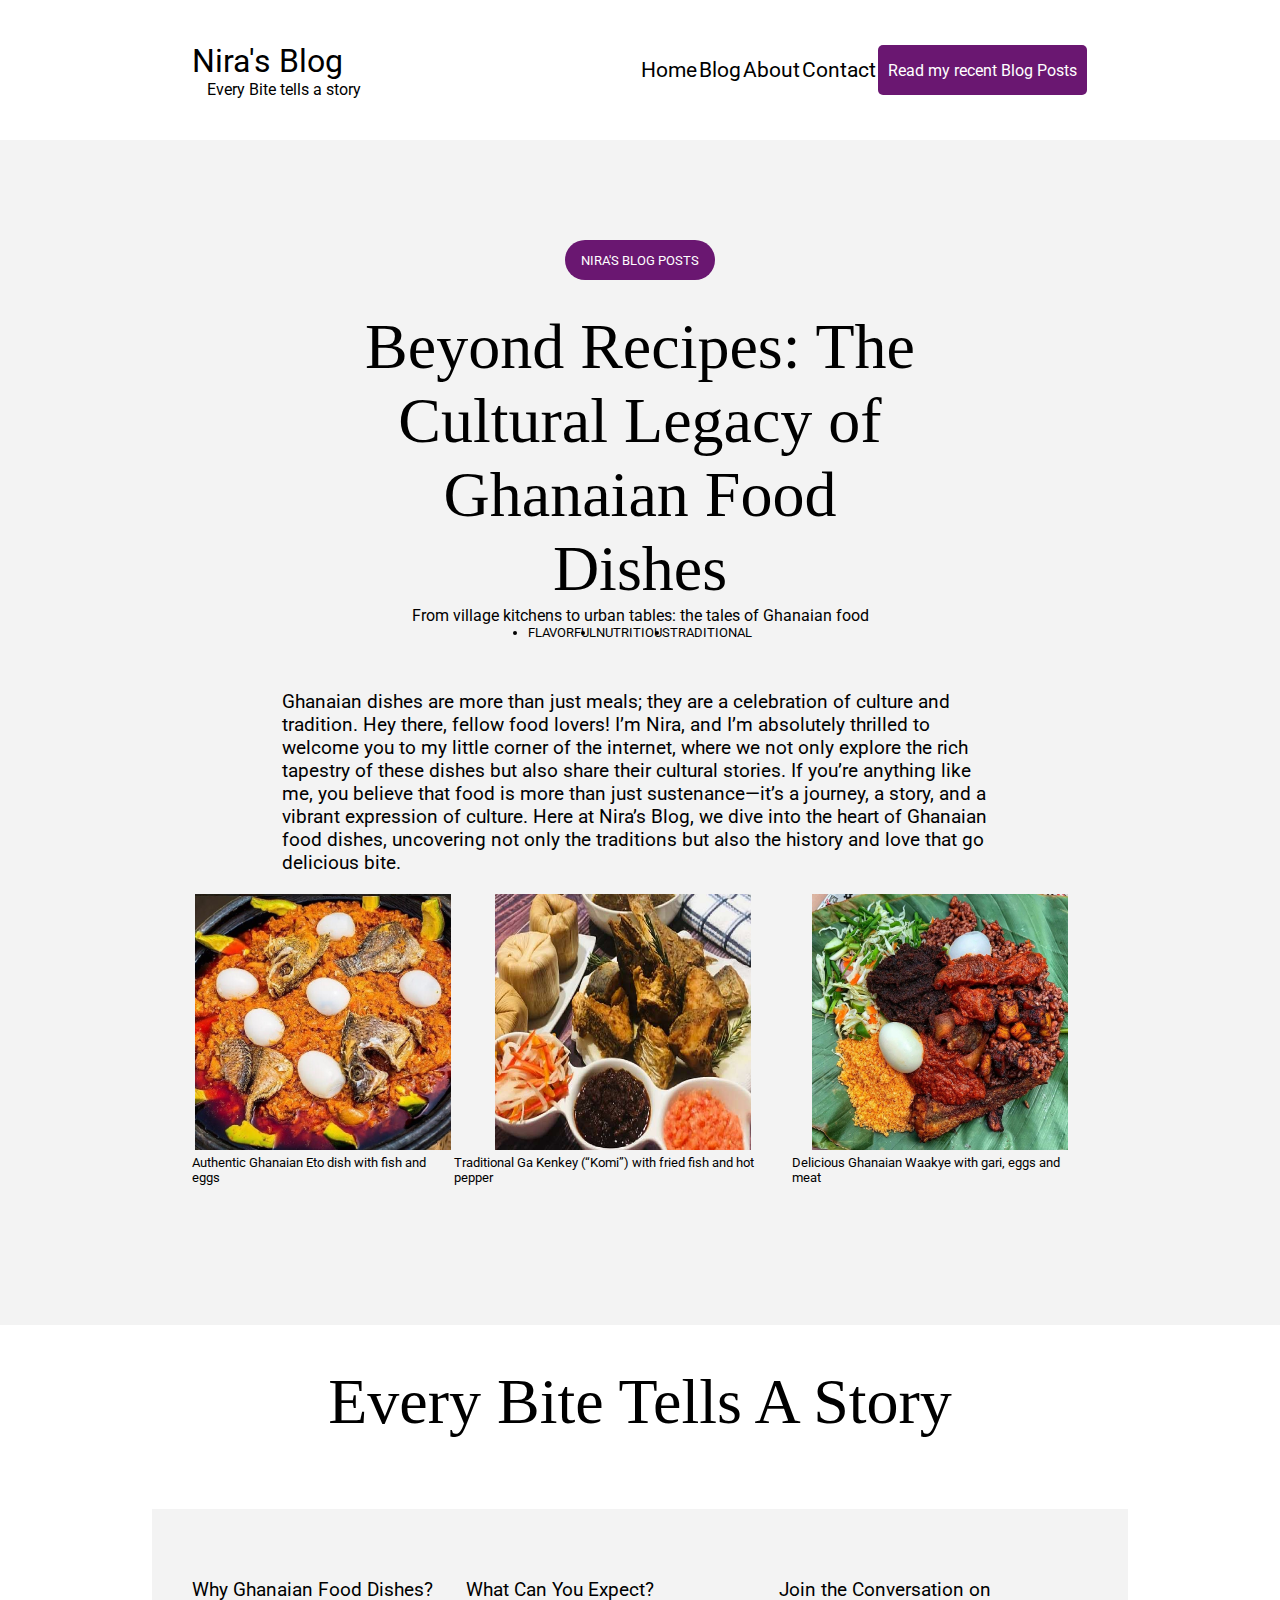
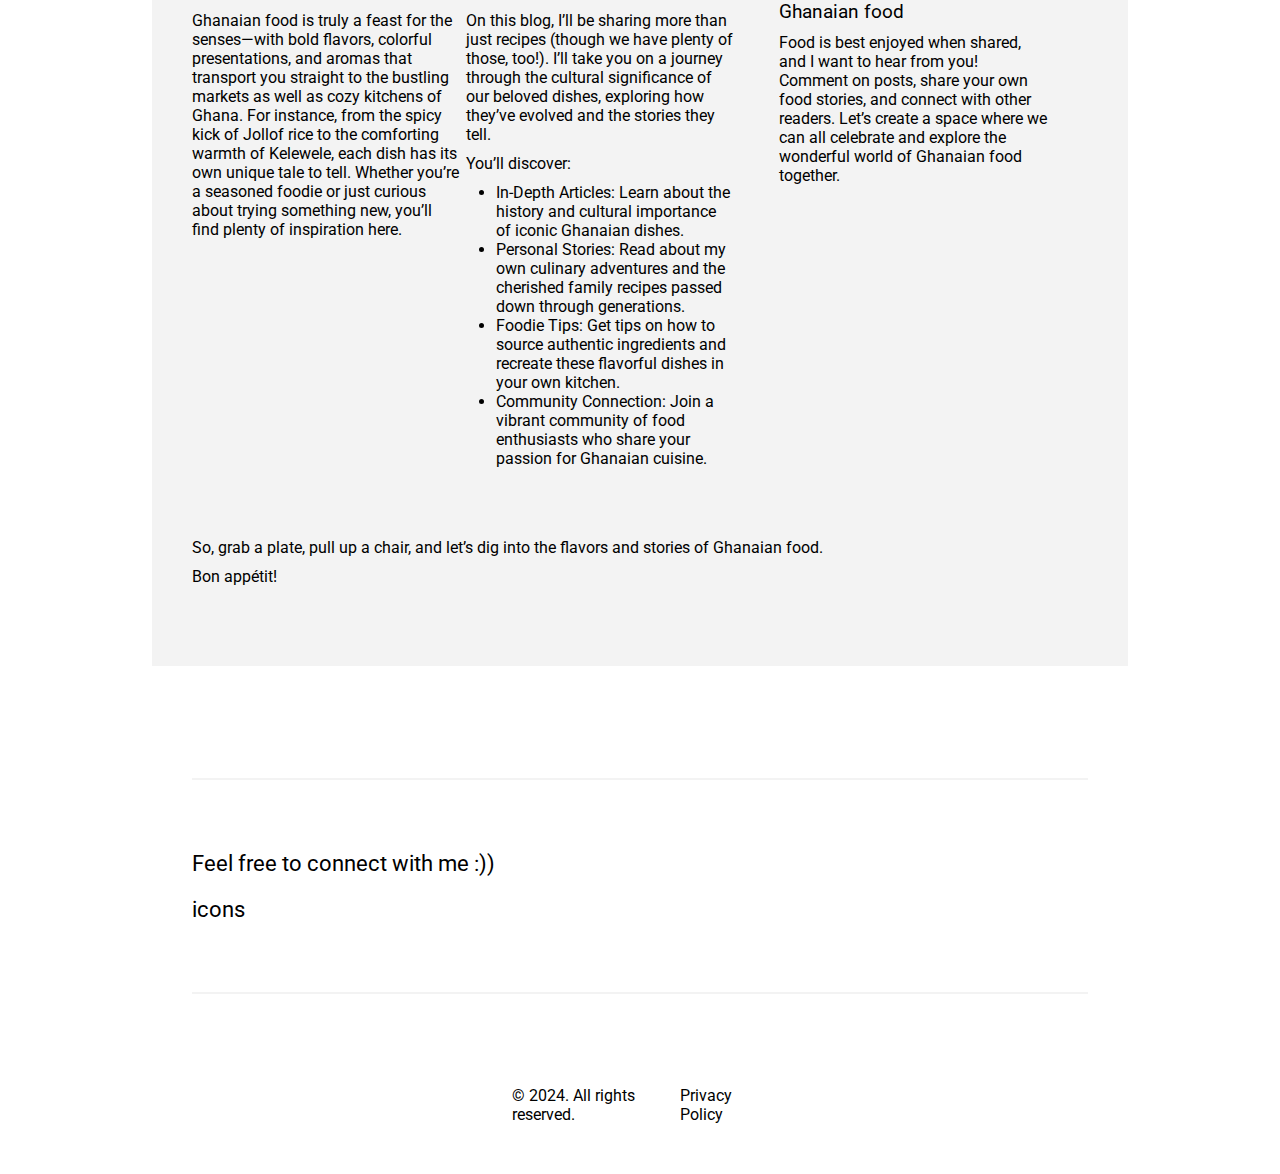
<file: index.html>
<!DOCTYPE html>
<html lang="en">
    <head>
        <title>Nira's Blog-Home</title>
        <meta charset="UTF-8">
        <meta name="author" content="Reginald Kotey Appiah-Sekyere">
        <meta name="description" content="Nira's Blog">
        <meta name="viewport" content="width=device-width, initial scale=1.0">
        <link rel="stylesheet" href="style.css">
        <!-- <link rel="icon" href="./media/CSicon.png"> -->
    </head>
<body>
    <nav>
        <div class="Navbar">
            <div class="header"><h1>Nira's Blog</h1><p>Every Bite tells a story</p></div>
            <ul class="icons">
                <li><a href="index.html">Home</a></li>
                <li><a href="#">Blog</a></li>
                <li><a href="#">About</a></li>
                <li><a href="contact.html">Contact</a></li>
                <li class="recent"><a href="#">Read my recent Blog Posts</a></li>
            </ul>
        </div>
    </nav>
    <div class="Blog">
        <div class="inner">
            <div class="posts">Nira's blog posts</div>
            <h1>Beyond Recipes: The Cultural Legacy of Ghanaian Food Dishes</h1>
            <p>From village kitchens to urban tables: the tales of Ghanaian food</p>
            <ul>
                <li>FLAVORFUL</li>
                <li>NUTRITIOUS</li>
                <li>TRADITIONAL</li>
            </ul>
            <p class="para">Ghanaian dishes are more than just meals; they are a celebration of culture and tradition. Hey there, fellow food lovers! I’m Nira, and I’m absolutely thrilled to welcome you to my little corner of the internet, where we not only explore the rich tapestry of these dishes but also share their cultural stories. If you’re anything like me, you believe that food is more than just sustenance—it’s a journey, a story, and a vibrant expression of culture. Here at Nira’s Blog, we dive into the heart of Ghanaian food dishes, uncovering not only the traditions but also the history and love that go delicious bite.</p>
            <div class="photo">
                <div>
                    <img src="./assets/eto.jpeg" alt="Eto">
                    <p>Authentic Ghanaian Eto dish with fish and eggs</p>
                </div>
                <div>
                    <img src="./assets/Kenkey.jpeg" alt="Kenkey">
                    <p>Traditional Ga Kenkey (“Komi”) with fried fish and hot pepper</p>
                </div>
                <div>
                    <img src="./assets/waakye.jpg" alt="Waakye">
                    <p>Delicious Ghanaian Waakye with gari, eggs and meat</p>
                </div>
            </div>
        </div>
    </div>
    <div class="Middle">
        <h1>Every Bite Tells A Story</h1>
        <div class="middleInfo">
            <div>
                <h3>Why Ghanaian Food Dishes?</h3>
                <p>Ghanaian food is truly a feast for the senses—with bold flavors, colorful presentations, and aromas that transport you straight to the bustling markets as well as cozy kitchens of Ghana. For instance, from the spicy kick of Jollof rice to the comforting warmth of Kelewele, each dish has its own unique tale to tell. Whether you’re a seasoned foodie or just curious about trying something new, you’ll find plenty of inspiration here.</p>
            </div>
            <div>
                <h3>What Can You Expect?</h3>
                <p>On this blog, I’ll be sharing more than just recipes (though we have plenty of those, too!). I’ll take you on a journey through the cultural significance of our beloved dishes, exploring how they’ve evolved and the stories they tell.</p>
                <p>You’ll discover:
                    <ul>
                        <li>In-Depth Articles: Learn about the history and cultural importance of iconic Ghanaian dishes.</li>
                        <li>Personal Stories: Read about my own culinary adventures and the cherished family recipes passed down through generations.</li>
                        <li>Foodie Tips: Get tips on how to source authentic ingredients and recreate these flavorful dishes in your own kitchen.</li>
                        <li>Community Connection: Join a vibrant community of food enthusiasts who share your passion for Ghanaian cuisine.</li>
                    </ul>
                </p>
            </div>
            <div class="extra">
                <h3>Join the Conversation on Ghanaian food</h3>
                <p>Food is best enjoyed when shared, and I want to hear from you! Comment on posts, share your own food stories, and connect with other readers. Let’s create a space where we can all celebrate and explore the wonderful world of Ghanaian food together.</p>
            </div>
        </div>
        <div class="extra">
            <p>So, grab a plate, pull up a chair, and let’s dig into the flavors and stories of Ghanaian food.</p>
            <p>Bon appétit!</p>
        </div>
        <div class="footer">
            <p>Feel free to connect with me :))</p>
            <p>icons</p>
        </div>
        <div class="copyright">
            <div>
                <p>© 2024. All rights reserved.</p>
            </div>
            <div>
                <a href="#">Privacy Policy</a>
            </div>
        </div>
    </div>
    
</body>
</html>
</file>
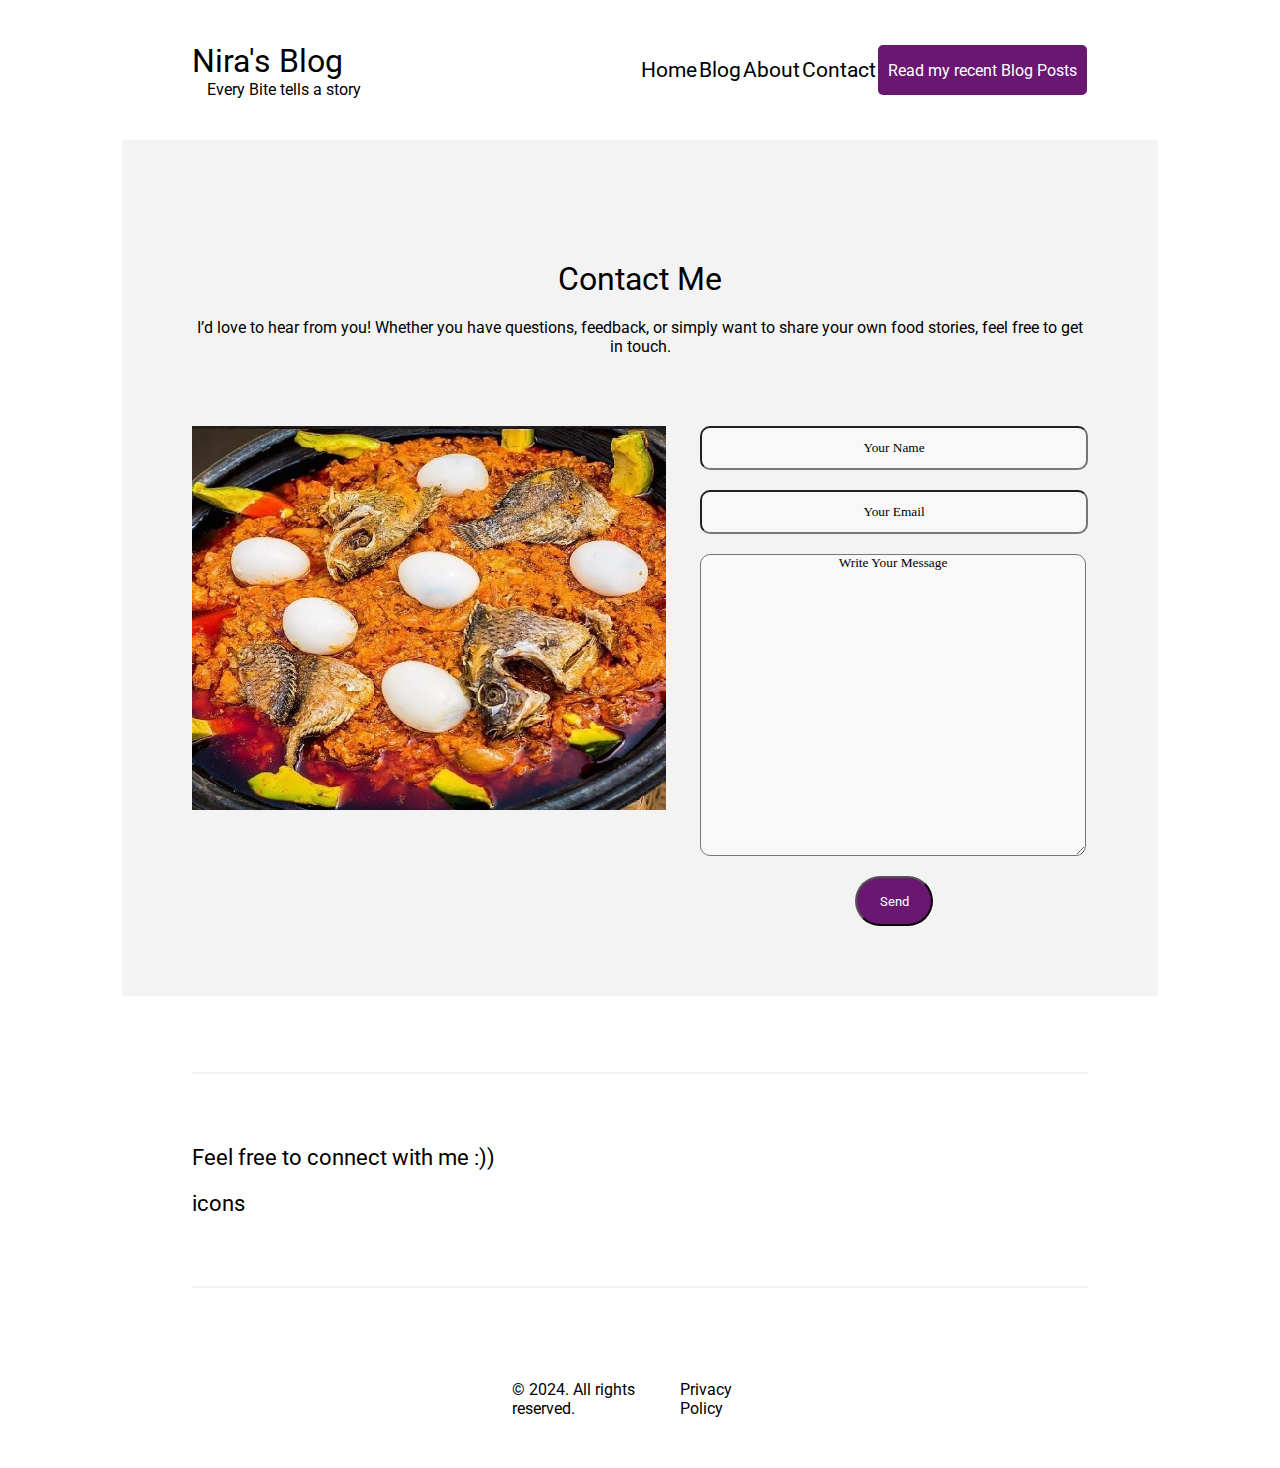
<file: contact.html>
<!DOCTYPE html>
<html lang="en">
    <head>
        <title>Nira's Blog-Contact</title>
        <meta charset="UTF-8">
        <meta name="author" content="Reginald Kotey Appiah-Sekyere">
        <meta name="description" content="Nira's Blog">
        <meta name="viewport" content="width=device-width, initial scale=1.0">
        <link rel="stylesheet" href="style.css">
        <!-- <link rel="icon" href="./media/CSicon.png"> -->
    </head>
<body>
    <nav>
        <div class="Navbar">
            <div class="header"><h1>Nira's Blog</h1><p>Every Bite tells a story</p></div>
            <ul class="icons">
                <li><a href="index.html">Home</a></li>
                <li><a href="#">Blog</a></li>
                <li><a href="#">About</a></li>
                <li><a href="contact.html">Contact</a></li>
                <li class="recent"><a href="#">Read my recent Blog Posts</a></li>
            </ul>
        </div>
    </nav>
    <div class="Contact">
       <div class="innerContent">
            <div>
                <h1>Contact Me</h1>
                <p>I’d love to hear from you! Whether you have questions, feedback, or simply want to share your own food stories, feel free to get in touch.</p>
            </div>
            <div class="mail">
                <img src="./assets/eto.jpeg" alt="">
                <form action="https://api.web3forms.com/submit" method="post">
                    <input type="hidden" name="access_key" class="contactInputs" value="e47cd866-136f-4042-8a45-f22a00a0eb71">
                    <!-- Name input -->
                    <input type="text" name="Name" placeholder="Your Name" class="contactInputs" required>
                    <!-- Email input -->
                    <input type="email" name="Email" placeholder="Your Email" class="contactInputs" required>
                    <!-- Message textarea -->
                    <textarea name="message" placeholder="Write Your Message" class="contactInputs"></textarea>
                    <!-- Submit button -->
                    <button type="submit" class="submitbtn">Send</button>
                </form>
            </div>
       </div>
    </div>
    <div class="Middle">
        <div class="footer">
            <p>Feel free to connect with me :))</p>
            <p>icons</p>
        </div>
        <div class="copyright">
            <div>
                <p>© 2024. All rights reserved.</p>
            </div>
            <div>
                <a href="#">Privacy Policy</a>
            </div>
        </div>
    </div>
</body>
</html>
</file>
<file: style.css>
@import url('https://fonts.googleapis.com/css2?family=Roboto+Slab:wght@100..900&family=Roboto:ital,wght@0,100;0,300;0,400;0,500;0,700;0,900;1,100;1,300;1,400;1,500;1,700;1,900&family=Spicy+Rice&display=swap');
* {
    padding: 0; /* Remove default padding */
    margin: 0; /* Remove default margin */
    font-family: "Roboto", sans-serif;
    font-weight: 400;
    font-style: normal;
}
body{
    background-color: rgb(243, 243, 243);
}
nav{
    width:100%;
    background-color: white;
    display:flex;
    justify-content: center;
    position:fixed;
    z-index: 3;
}
.Navbar{
    width:70%;
    height:140px;
    display:flex;
    justify-content: space-between;
    align-items: center;
    position:relative;
    z-index: 3;
}
.header h1{
    font-size: 2rem;
}
.header p{
    margin-left:15px;
}
.icons{
    width:50%;
    text-decoration:none;
    display:flex;
    justify-content: space-around;
    align-items: center;
    list-style: none;
}
.icons a:hover{
    transform: scale(1.005);
    transition: ease 0.2s;
    color:rgb(106, 23, 113);
}
.icons a{
    text-decoration: none;
    color:black;
    font-size: 1.3rem;
}
.recent{
    background-color: rgb(106, 23, 113);
    height:30px;
    display:flex;
    align-items: center;
    justify-content: space-around;
    padding:10px;
    border-radius: 5px;
}
.recent a,
.recent a:hover{
    font-size: 1.01rem;
    color:white;
}
.Blog{
    position:relative;
    width: 100%;
    top:240px;
    display: flex;
    flex-direction: column;
    align-items: center;
    
}
.posts{
    width:150px;
    background-color: rgb(106, 23, 113);
    color:white;
    display:flex;
    justify-content: center;
    height:40px;
    align-items: center;
    border-radius: 20px;
    text-transform:uppercase;
    font-size: 0.8rem;
}
.inner{
    width:70%;
    display: flex;
    flex-direction: column;
    align-items: center;
}
.inner h1{
    margin-top: 30px;
    font-size: 4rem;
    width:65%;
    font-family: 'Times New Roman', Times, serif;
    text-align: center;
}
.inner ul{
    display:flex;
    list-style:disc;
    justify-content: space-between;
    width:25%;
    font-size: 0.8rem;
}
.para{
    margin-top: 50px;
    width:80%;
    font-size: 1.2rem;
    margin-bottom: 20px;
}
.photo{
    display: flex;
    flex-direction: row;
    margin-bottom: 350px;
    justify-content: space-between;
    width:100%;
}
.photo img{
    width:20vw;
    height:20vw;
} 
.photo p{
    margin-top: 5px;
    font-size: 0.8rem;
}
.photo div{
    display: flex;
    flex-direction: column;
    align-items: center;
}
.Middle{
    margin-top: 30px;
    background-color: white;
    width:100%;
    align-items: center;
    display:flex;
    flex-direction: column;
}
.Middle h1{
    font-family:'Times New Roman', Times, serif ;
    font-size: 4rem;
    font-weight: 500;
    margin-top: 40px;
}
.middleInfo{
    background-color: rgb(243, 243, 243) ;
    margin-top: 70px;
    width:70%;
    display:flex;
    flex-direction: row;
    justify-content: space-between;
    padding-top: 70px;
    padding-left: 40px;
    padding-right: 40px;
    padding-bottom: 50px;
}
.middleInfo div{
    width:30%;
}
.middleInfo div p{
    margin-top: 10px;
}
.middleInfo div ul{
    margin-top: 10px;
    margin-left: 30px;
}
.extra{
    width:70%;
    padding-right: 40px;
    padding-left:40px;
    padding-bottom: 70px;
    background-color: rgb(243, 243, 243);
}
.extra p{
    margin-top: 10px;
    margin-bottom: 10px;
}
.footer{
    height:400px;
    width:70%;
    margin-top: 20px;
    display:flex;
    flex-direction: column;
    justify-content: center;
    align-items: flex-start;
    gap: 20px;
}
.footer p{
    font-size: 1.4rem;
}
.footer::before,
.footer::after{
    content: "";
    width:100%;
    background-color:rgb(243, 243, 243) ;
    height:2px;
    position: relative;
    margin-bottom: 50px;
    margin-top: 50px;
}
.copyright{
    display:flex;
    width:20%;
    justify-content: space-between;
    margin-bottom: 50px;
}
.copyright a{
    text-decoration: none;
    color:black;
}
.Contact{
    position: relative;
    top: 140px;
    height:900px;
    display: flex;
    flex-direction: column;
    align-items: center;
    margin-bottom: 60px;
    background-color: white ;
}
.innerContent{
    padding:70px;
    width:70%;
    background-color: rgb(243, 243, 243);
}
.Contact h1{
    margin-top: 50px;
    text-align: center;
}
.innerContent p{
    margin-top: 20px;
    text-align: center;
}
.mail{
   display:flex;
   justify-content: space-between;
   width:100%;
   margin-top: 70px;
}
.mail img{
    width:37vw;
    height:30vw;
}
.mail form{
    display:flex;
    flex-direction: column;
    align-self: center;
    justify-content: space-between;
    gap:20px;
}
.contactInputs{
    display:flex;
    align-items: center;
    justify-content: center;
    background: rgba(255, 255, 255, 0.447);
    transition: ease 0.8s;
    border-radius: 10px;
    min-height: 40px;
    width:30vw;
    text-align: center; 
    color: black; 
    font-family: 'Franklin Gothic Medium'; 
}
.contactInputs:hover{
    background: rgba(255, 255, 255, 0.847);
}
.contactInputs:nth-child(4) {
    height:300px;
}
.contactInputs::placeholder{
    text-align: center; 
    color: black; 
    font-family: 'Franklin Gothic Medium'; 
}
.submitbtn {
    border-radius: 2vw; 
    height: 50px;
    width: 20%; 
    top: 87%;
    align-self: center;
    cursor: pointer; 
    transition: ease 0.2s; 
    background: rgb(106, 23, 113);
    color:white; 

}
.submitbtn:hover {
    transform:scale(1.1);
}
</file>
